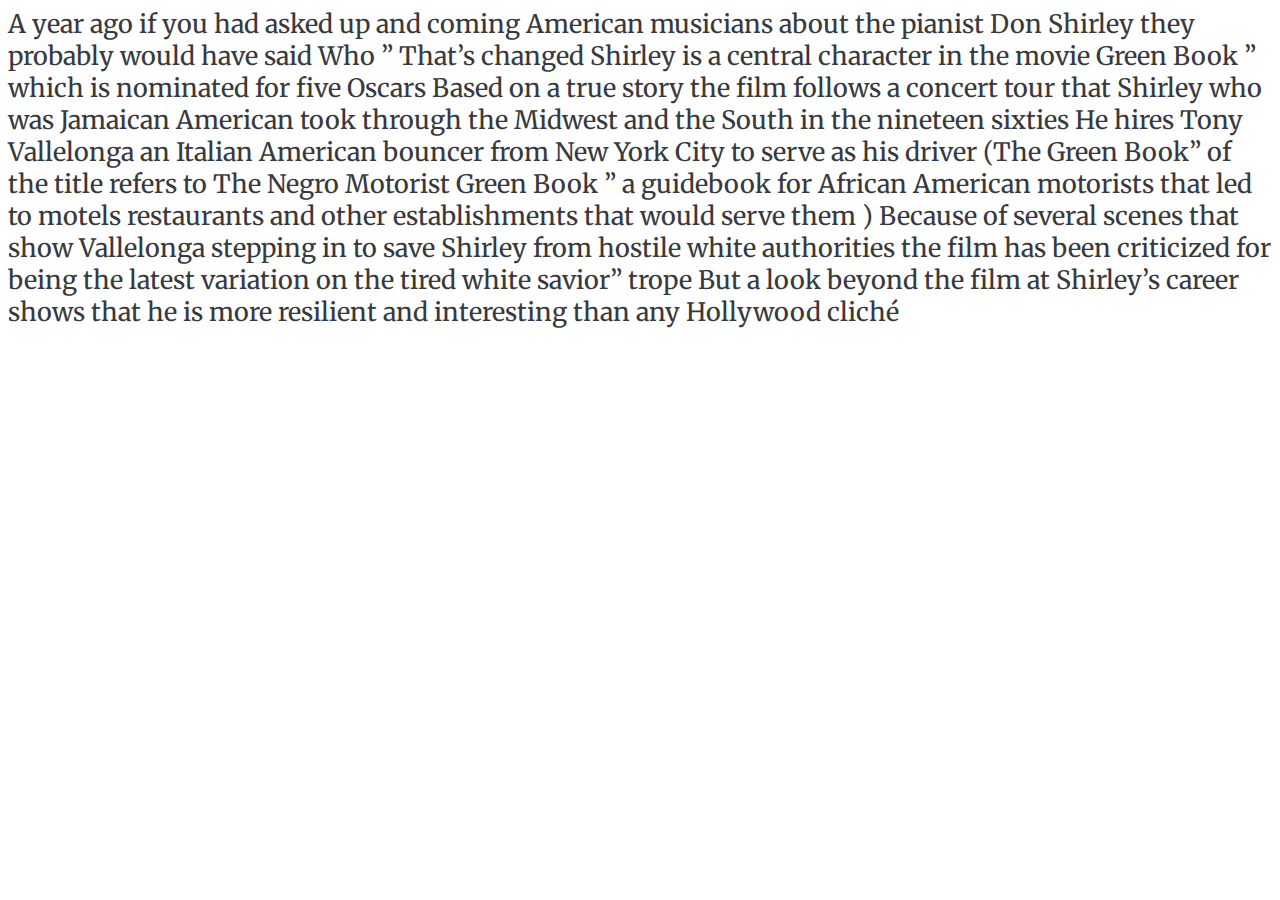
<file: 05_erasurePoetryMachine/index.html>
<!DOCTYPE html><html><head>
    <script src="p5.min.js"></script>
    <script src="p5.dom.min.js"></script>
    <script src="p5.sound.min.js"></script>
    <link rel="stylesheet" type="text/css" href="style.css">
    <meta charset="utf-8">
    <link href="https://fonts.googleapis.com/css?family=Merriweather:300i,400,400i" rel="stylesheet">
  </head>
  <body>
    <script src="sketch.js"></script>
    
  

</body></html>
</file>
<file: 05_erasurePoetryMachine/style.css>
html, body {
  margin: 300;
  padding: 300;
}

canvas {
  display: block;
}

.normalFont{
  font-family: 'Merriweather', serif;
  font-size:19pt;
  line-height:32px;
  font-style:regular;
  color:#37393c;
}

.clickedFont{
  font-family: 'Merriweather', serif;
  font-size:19pt;
  line-height:32px;
  color:grey;
}
</file>
